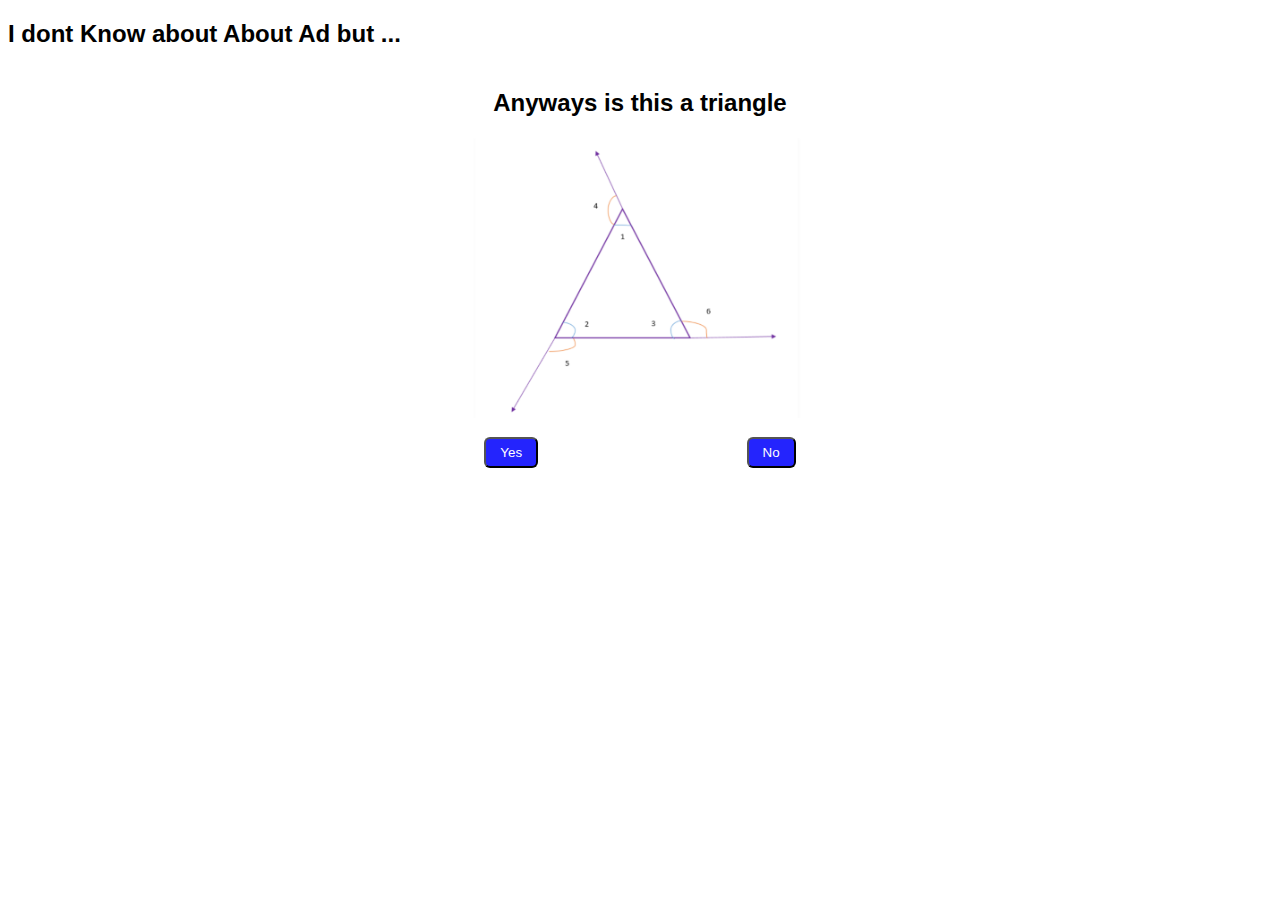
<file: aboutads.html>
<!DOCTYPE html>
<html lang="en">
<head>
    <meta charset="UTF-8">
    <meta name="viewport" content="width=device-width, initial-scale=1.0">
    <title>About Ads</title>
<style>
        body{
            font-family: Arial, "Helvetica Neue", Helvetica, sans-serif;
        }
        .con1{
            display: flex;
            flex-direction: column;
            align-items: center;
            justify-content: center;
            width: 100%;
            height: 416px;
        }
        .con2{
            flex-direction: column;
            align-items: center;
            justify-content: center;
        }
        .con2 img{
            width: 358px;
        }
        .Secondary-image,.textarea,.hints,.Third-image,.hints2,.fourth-image{
            display: none;
        }
        
        .con1 .btns {
            width: 27%;
            display: flex;
            justify-content: space-between;
        }
        .btn{
            padding: 6px 14px;
            border-radius: 6px;
            margin: 15px;
            background-color: rgb(36, 36, 253);
            color: white;
        }
        .btn:hover{
            cursor: pointer;
            background-color: rgb(0, 0, 255);
        }
    </style>
</head>
<body>
    <h2>I dont Know about <a>About Ad </a> but ...</h2>
    <div class="con1">
        <h2 class="main-h2" >Anyways is this a triangle </h2>
        <div class="con2">
            <img class="image" src="MATHTRIANGLE.png" alt="A Triangle Yes OR No">
            <img class="Secondary-image" src="GORILLAMEME.png" alt="">
            <img class="Third-image" src="GORILLAHINT.png" alt="">
            <img class="fourth-image" src="EMOJIINDARKNESS.png" alt="">
           <textarea class="textarea" rows="5" cols="40" placeholder="Enter your answer here"></textarea>
        </div>
        <div class="btns">
            <button class="yes btn " >Yes</button>
            <button class="hints btn " >Need a hint?</button>
            <button class="hints2 btn " >Need Another Hint?</button>
            <button class="no btn " >No</button>
        </div>
    </div>
    <script>
        document.querySelector(".yes").addEventListener("click",() => {
            document.querySelector(".yes").style.display = "none";
            document.querySelector(".textarea").style.display = "block";
            document.querySelector(".hints").style.display = "block";
            document.querySelector(".main-h2").innerHTML = "Then Prove It";
            document.querySelector(".no").innerHTML = "No I can not prove it";
        });
        document.querySelector(".hints").addEventListener("click",() => {
            document.querySelector(".main-h2").innerHTML = "Can you Prove It now?";
            document.querySelector(".hints").style.display = "none";
            document.querySelector(".hints2").style.display = "block";
            document.querySelector(".Third-image").style.display = "block";
            document.querySelector(".image").style.display = "none";
            document.querySelector(".textarea").style.display = "none";
        });
        document.querySelector(".hints2").addEventListener("click",() => {
            document.querySelector(".Third-image").style.display = "none";
            document.querySelector(".fourth-image").style.display = "block";
            document.querySelector(".main-h2").innerHTML = "";
            document.querySelector(".btns").style.display = "none";
            
        });
        document.querySelector(".no").addEventListener("click",() => {
            document.querySelector(".Third-image").style.display = "none";
            document.querySelector(".btns").style.display = "none";
            document.querySelector(".textarea").style.display = "none";
            document.querySelector(".main-h2").innerHTML ="Better Luck Next Time 👀"
            document.querySelector(".Secondary-image").style.display = "block";
            document.querySelector(".image").style.display = "none";
        });

    </script>
</body>
</html>
</file>
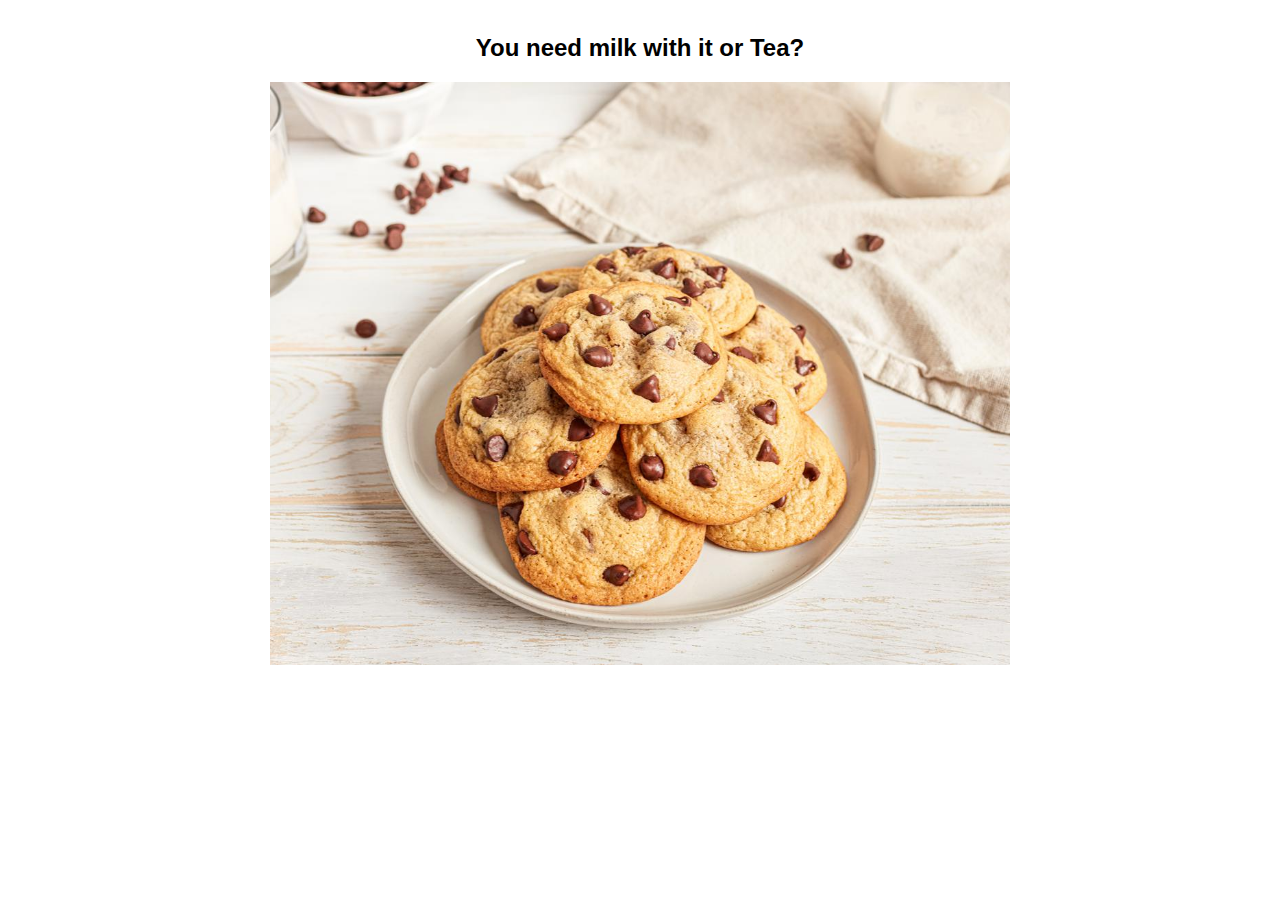
<file: cookies.html>
<!DOCTYPE html>
<html lang="en">

<head>
    <meta charset="UTF-8">
    <meta name="viewport" content="width=device-width, initial-scale=1.0">
    <title>Cookies</title>
    <style>
        body {
            font-family: Arial, "Helvetica Neue", Helvetica, sans-serif;
        }

        .con1 {
            display: flex;
            flex-direction: column;
            align-items: center;
            justify-content: center;
            width: 100%;
            height: 663px;
        }

        .con2 {
            display: flex;
            flex-direction: column;
            align-items: center;
            justify-content: center;
            width: 99%;
        }

        .con2 img {
            width: 740px;
            /* height: 200px; */
        }
    </style>
</head>

<body>
    <div class="con1">
        <h2>You need milk with it or Tea? </h2>
        <div class="con2">
            <img src="Photos/COOKIES-PHOTO.jpg" alt="">
        </div>
    </div>
</body>

</html>
</file>
